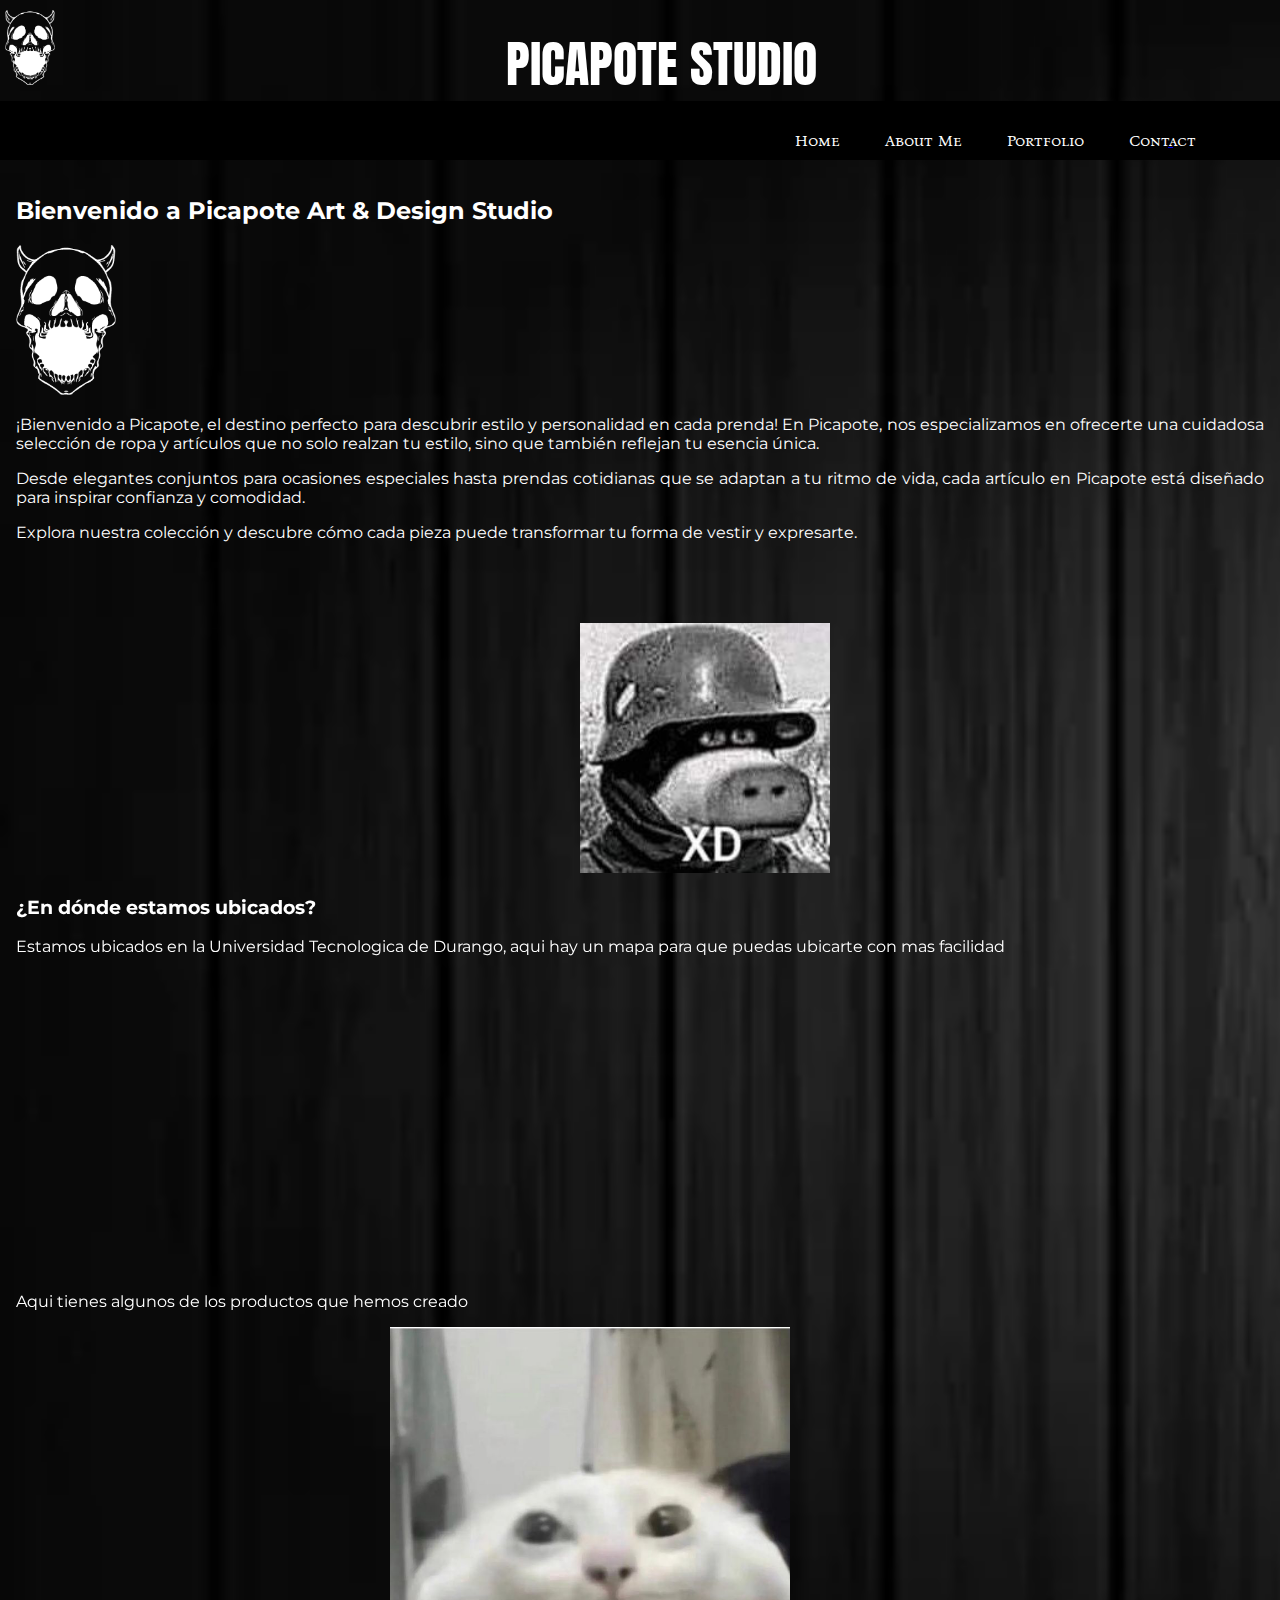
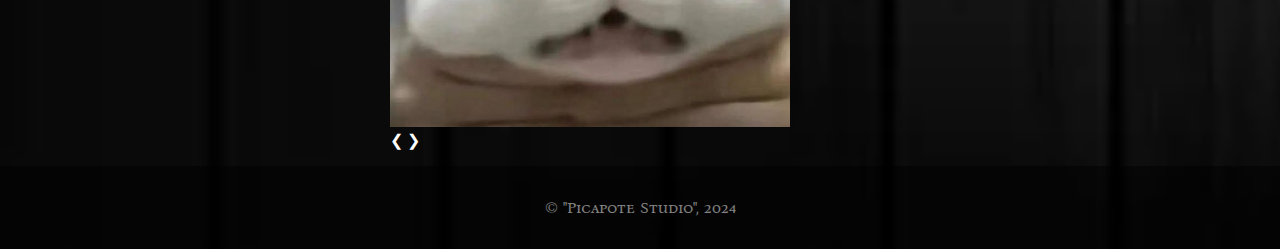
<file: index.html>
<!DOCTYPE html>
<html lang="es">
<head>
    <!-- Especifica el tipo de documento y la versión de HTML -->
    <meta charset="UTF-8">
    <!-- Configura el viewport para que el sitio sea responsive -->
    <meta name="viewport" content="width=device-width, initial-scale=1.0">
    <!-- Título de la página que aparece en la pestaña del navegador -->
    <title>Picapote Studio</title>

    <!-- STYLESHEET -->
    <link rel="stylesheet" type="text/css" href="styles.css">
    <link rel="preconnect" href="https://fonts.googleapis.com">
<link rel="preconnect" href="https://fonts.gstatic.com" crossorigin>
<link href="https://fonts.googleapis.com/css2?family=Anton+SC&family=Bona+Nova+SC:ital,wght@0,400;0,700;1,400&family=Montserrat:ital,wght@0,100..900;1,100..900&display=swap" rel="stylesheet">
    
</head>
<body>
    
    <!-- Sección de encabezado del sitio -->
    <header>
     
        
            <div class="Picapote">
                <a href="index.html"><img width="50" height="75" src="Picapote.png"></a>
                <a class="picapotedesign">PICAPOTE STUDIO</a>
            </div>
  
    <!-- Barra de navegación con enlaces -->
    <nav>
        <ul>
            <li><a href="index.html">Home</a></li>
 <li><a href="aboutme.html">About Me</a></li>
<li><a href="portfolio.html">Portfolio</li>
            <li>
                <a href="contact.html">Contact</a>
                <ul>
                    <li><a href="https://www.instagram.com/picapotedesign/">Picapote IG</a></li>
                    <li><a href="https://www.instagram.com/rg_draws/">RG_Draws</a></li>
                    <li><a href="https://www.instagram.com/joksanrg10/">Personal profile</a></li>
                </ul>
            </li>
        </ul>
    </nav>
    <!-- Contenido principal de la página -->
    <main>
        <section>
            <h2>Bienvenido a Picapote Art & Design Studio</h2>
            <p><img width="100" height="150" src="Picapote.png"></p>

            <p>¡Bienvenido a Picapote, el destino perfecto para descubrir estilo y personalidad en cada prenda! En Picapote, nos especializamos en ofrecerte una cuidadosa selección de ropa y artículos que no solo realzan tu estilo, sino que también reflejan tu esencia única.</p>
            <p>Desde elegantes conjuntos para ocasiones especiales hasta prendas cotidianas que se adaptan a tu ritmo de vida, cada artículo en Picapote está diseñado para inspirar confianza y comodidad.</p>
            <p>Explora nuestra colección y descubre cómo cada pieza puede transformar tu forma de vestir y expresarte.</p>
        </section>
        
      <iframe width="560" height="315" src="https://www.youtube.com/embed/Gpd85y_iTxY?si=xF5Z-89PwD1GPT9l" title="YouTube video player" frameborder="0" allow="accelerometer; autoplay; clipboard-write; encrypted-media; gyroscope; picture-in-picture; web-share" referrerpolicy="strict-origin-when-cross-origin" allowfullscreen></iframe>
       <img width="250" height="250" src="OtisNazi.jpg"> 
       <h3>¿En dónde estamos ubicados?</h3>
       <p>Estamos ubicados en la Universidad Tecnologica de Durango, aqui hay un mapa para que puedas ubicarte con mas facilidad</p>
       <p><iframe src="https://www.google.com/maps/embed?pb=!1m18!1m12!1m3!1d58322.5653531362!2d-104.64087407301942!3d23.990114658448814!2m3!1f0!2f0!3f0!3m2!1i1024!2i768!4f13.1!3m3!1m2!1s0x869bb833da45df2b%3A0x2392fefbf317535!2sUniversidad%20Tecnol%C3%B3gica%20de%20Durango!5e0!3m2!1ses-419!2smx!4v1721369519316!5m2!1ses-419!2smx" width="450" height="300" style="border:0;" allowfullscreen="" loading="lazy" referrerpolicy="no-referrer-when-downgrade"></iframe></p>

      <p>Aqui tienes algunos de los productos que hemos creado</p>
      
      <div class="slider-container">
        <div class="slider-content">
            <div class="slider-item">
                <img width= "400" height= "400" src="imagen1.jpg" alt="Imagen 1">
            </div>
            <div class="slider-item">
                <img width= "400" height= "400" src="imagen2.jpg" alt="Imagen 2">
            </div>
            <div class="slider-item">
                <img width= "400" height= "400" src="imagen3.jpg" alt="Imagen 3">
            </div>
        </div>
        <a class="prev" onclick="plusSlides(-1)">&#10094;</a>
        <a class="next" onclick="plusSlides(1)">&#10095;</a>
    </div>

    <script>
        let slideIndex = 0;
        showSlides();

        function plusSlides(n) {
            slideIndex += n;
            showSlides();
        }

        function showSlides() {
            const slides = document.querySelectorAll(".slider-item");
            if (slideIndex >= slides.length) {
                slideIndex = 0;
            }
            if (slideIndex < 0) {
                slideIndex = slides.length - 1;
            }
            slides.forEach((slide, index) => {
                slide.style.display = index === slideIndex ? "block" : "none";
            });
            setTimeout(() => {
                slideIndex++;
                showSlides();
            }, 1500); // Cambia la imagen cada 3 segundos
        }
    </script>
       
    </main>
    <!-- Pie de página del sitio -->
    <footer>
        <p>&copy; "Picapote Studio", 2024</p>
    </footer>
</body>
</html>
</file>
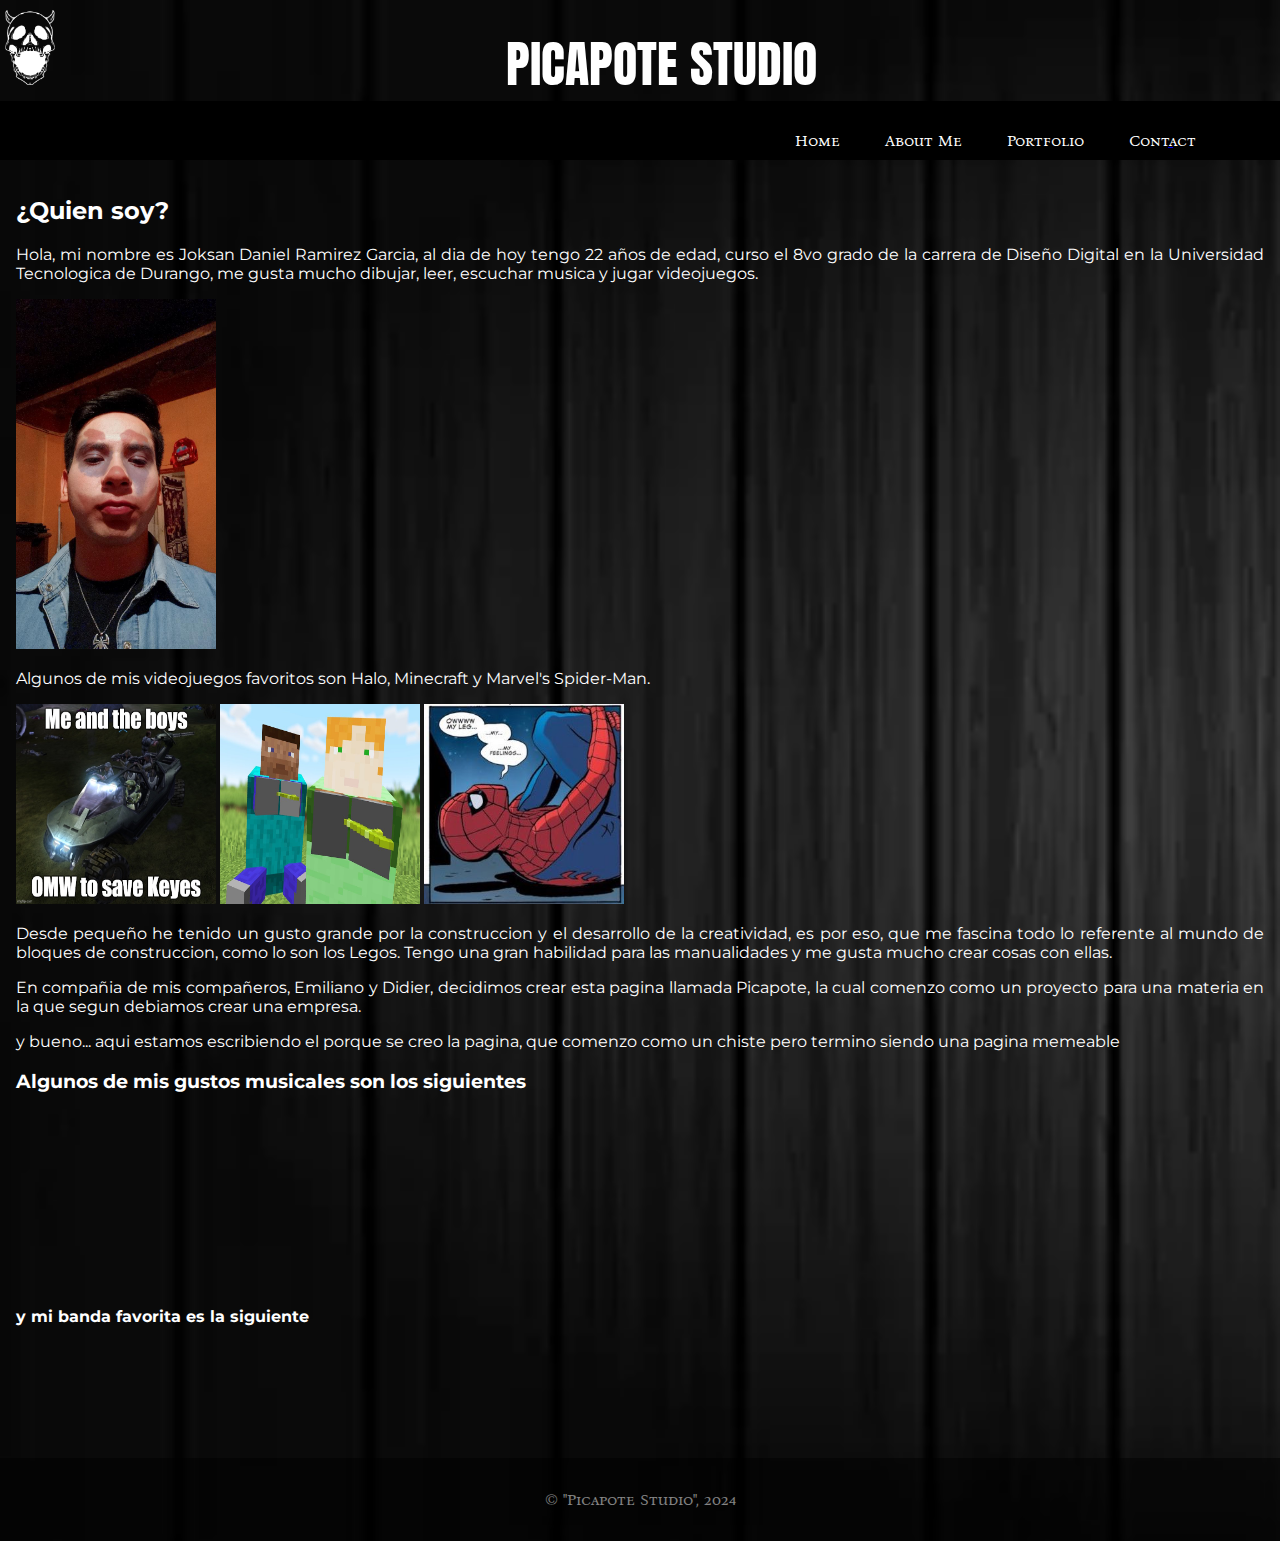
<file: aboutme.html>
<!DOCTYPE html>
<html lang="es">
<head>
   <link rel="preconnect" href="https://fonts.googleapis.com">
   <link rel="preconnect" href="https://fonts.gstatic.com" crossorigin>
   <link href="https://fonts.googleapis.com/css2?family=Bona+Nova+SC:ital,wght@0,400;0,700;1,400&display=swap" rel="stylesheet">
    <!-- Especifica el tipo de documento y la versión de HTML -->
    <meta charset="UTF-8">
    <!-- Configura el viewport para que el sitio sea responsive -->
    <meta name="viewport" content="width=device-width, initial-scale=1.0">
    <!-- Título de la página que aparece en la pestaña del navegador -->
    <title>About Me</title>
    <!-- STYLESHEET -->
    <link rel="stylesheet" type="text/css" href="styles.css">
    
</head>
<body>
    <link rel="preconnect" href="https://fonts.googleapis.com">
    <link rel="preconnect" href="https://fonts.gstatic.com" crossorigin>
    <link href="https://fonts.googleapis.com/css2?family=Anton+SC&family=Bona+Nova+SC:ital,wght@0,400;0,700;1,400&display=swap" rel="stylesheet">
    <!-- Sección de encabezado del sitio -->
   <header>
     
        
            <div class="Picapote">
                <a href="index.html"><img width="50" height="75" src="Picapote.png"></a>
                <a class="picapotedesign">PICAPOTE STUDIO</a>
            </div>
     
        
        
    
    <!-- Barra de navegación con enlaces -->
    <nav>
        <ul>
            <li><a href="index.html">Home</a></li>
            <li><a href="aboutme.html">About Me</a></li>
            <li><a href="portfolio.html">Portfolio</li>
            <li>
                <a href="contact.html">Contact</a>
                <ul>
                    <li><a href="https://www.instagram.com/picapotedesign/">Picapote IG</a></li>
                    <li><a href="https://www.instagram.com/rg_draws/">RG_Draws</a></li>
                    <li><a href="https://www.instagram.com/joksanrg10/">Personal Profile</a></li>
                </ul>
            </li>
        </ul>
    </nav>
       
    <!-- Contenido principal de la página -->
    <main>
        <link rel="preconnect" href="https://fonts.googleapis.com">
        <link rel="preconnect" href="https://fonts.gstatic.com" crossorigin>
        <link href="https://fonts.googleapis.com/css2?family=Anton+SC&family=Bona+Nova+SC:ital,wght@0,400;0,700;1,400&family=Montserrat:ital,wght@0,100..900;1,100..900&display=swap" rel="stylesheet">
        <section>
            <h2> ¿Quien soy?</h2>
            <p>Hola, mi nombre es Joksan Daniel Ramirez Garcia, al dia de hoy tengo 22 años de edad, curso el 8vo grado de la carrera de Diseño Digital en la Universidad Tecnologica de Durango, me gusta mucho dibujar, leer, escuchar musica y jugar videojuegos.
                <p><img width= "200" height= "350"src="yo.jpg"></p>
            Algunos de mis videojuegos favoritos son Halo, Minecraft y Marvel's Spider-Man.
           <p><img width= "200" height= "200"src="jeilo.jpg">
           <img width= "200" height= "200"src="minecraft.jpg">
          <img width= "200" height= "200"src="spidey.jpg"></p>
        Desde pequeño he tenido un gusto grande por la construccion y el desarrollo de la creatividad, es por eso, que me fascina todo lo referente al mundo de bloques de construccion, como lo son los Legos.
    Tengo una gran habilidad para las manualidades y me gusta mucho crear cosas con ellas.</p>
    <p>En compañia de mis compañeros, Emiliano y Didier, decidimos crear esta pagina llamada Picapote, la cual comenzo como un proyecto para una materia en la que segun debiamos crear una empresa.</p>
    <p>y bueno... aqui estamos escribiendo el porque se creo la pagina, que comenzo como un chiste pero termino siendo una pagina memeable</p>
            <h3>Algunos de mis gustos musicales son los siguientes</h3>
            <p><iframe style="border-radius:12px" src="https://open.spotify.com/embed/track/10nyNJ6zNy2YVYLrcwLccB?utm_source=generator&theme=0" width="80%" height="75" frameBorder="0" allowfullscreen="" allow="autoplay; clipboard-write; encrypted-media; fullscreen; picture-in-picture" loading="lazy"></iframe></p>
            <p><iframe style="border-radius:12px" src="https://open.spotify.com/embed/track/2yThUakfNYwaToGaKJxKEK?utm_source=generator" width="80%" height="75" frameBorder="0" allowfullscreen="" allow="autoplay; clipboard-write; encrypted-media; fullscreen; picture-in-picture" loading="lazy"></iframe></p>
            <h4>y mi banda favorita es la siguiente</h4>
            <p><iframe style="border-radius:12px" src="https://open.spotify.com/embed/artist/53XhwfbYqKCa1cC15pYq2q?utm_source=generator&theme=0" width="80%" height="75" frameBorder="0" allowfullscreen="" allow="autoplay; clipboard-write; encrypted-media; fullscreen; picture-in-picture" loading="lazy"></iframe></p>
    </script>
    </main>
    <!-- Pie de página del sitio -->
    <footer>
        <link rel="preconnect" href="https://fonts.googleapis.com">
        <link rel="preconnect" href="https://fonts.gstatic.com" crossorigin>
        <link href="https://fonts.googleapis.com/css2?family=Anton+SC&family=Bona+Nova+SC:ital,wght@0,400;0,700;1,400&display=swap" rel="stylesheet">
        <p>&copy; "Picapote Studio", 2024</p>
    </footer>
</body>
</html>
</file>
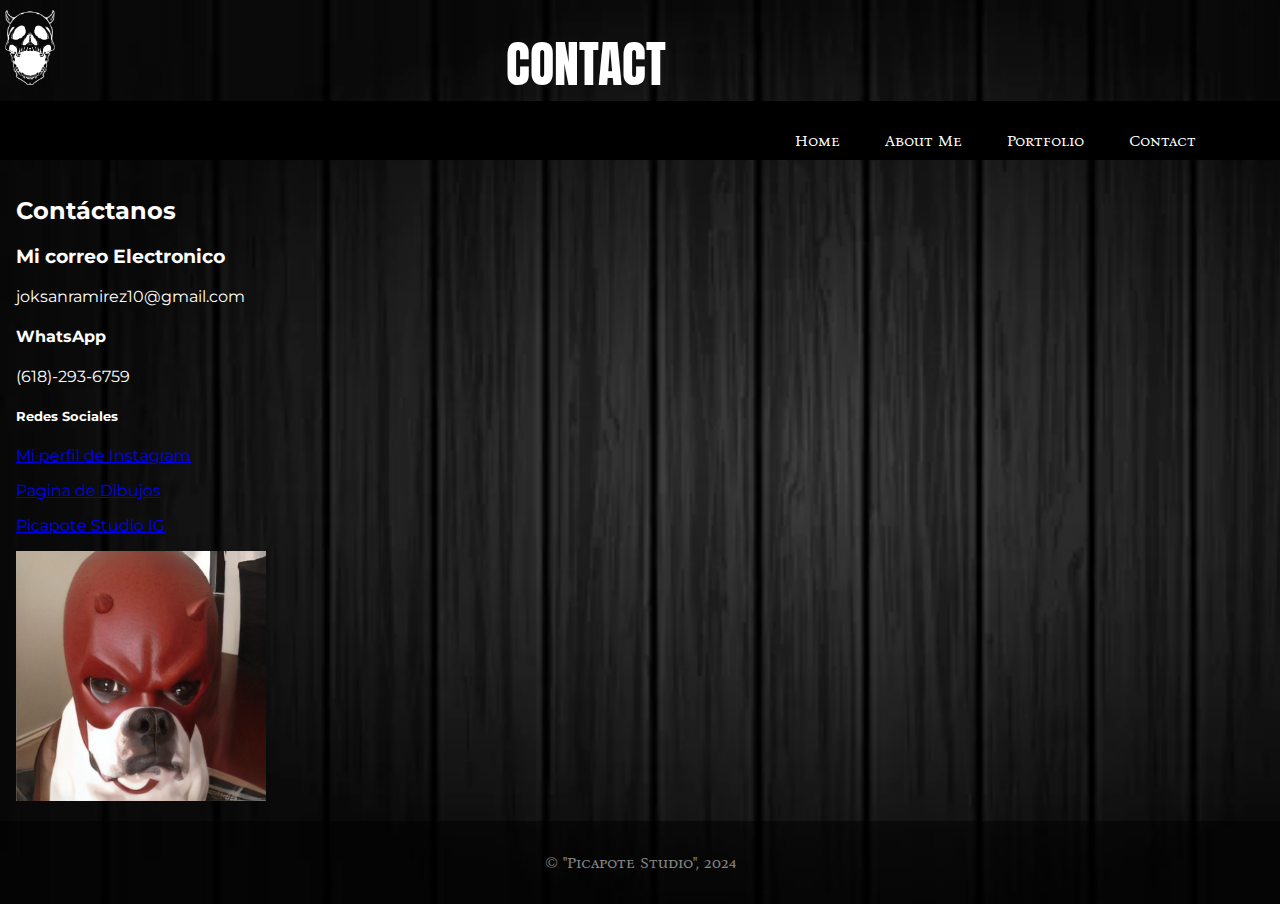
<file: contact.html>
<!DOCTYPE html>
<html lang="es">
<head>
   <link rel="preconnect" href="https://fonts.googleapis.com">
   <link rel="preconnect" href="https://fonts.gstatic.com" crossorigin>
   <link href="https://fonts.googleapis.com/css2?family=Bona+Nova+SC:ital,wght@0,400;0,700;1,400&display=swap" rel="stylesheet">
    <!-- Especifica el tipo de documento y la versión de HTML -->
    <meta charset="UTF-8">
    <!-- Configura el viewport para que el sitio sea responsive -->
    <meta name="viewport" content="width=device-width, initial-scale=1.0">
    <!-- Título de la página que aparece en la pestaña del navegador -->
    <title>Contact</title>
    <!-- STYLESHEET -->
    <link rel="stylesheet" type="text/css" href="styles.css">
    
</head>
<body>
    
    <!-- Sección de encabezado del sitio -->
    <header>
     
        
            <div class="Picapote">
                <a href="index.html"><img width="50" height="75" src="Picapote.png"></a>
                <a class="picapotedesign">CONTACT</a>
            </div>
    
    <!-- Barra de navegación con enlaces -->
    <nav>
        <ul>
            <li><a href="index.html">Home</a></li>
            <li><a href="aboutme.html">About Me</a></li>
            <li><a href="portfolio.html">Portfolio</li>
            <li>
                <a href="contact.html">Contact</a>
                <ul>
                    <li><a href="https://www.instagram.com/picapotedesign/">Picapote IG</a></li>
                    <li><a href="https://www.instagram.com/rg_draws/">RG_Draws</a></li>
                    <li><a href="https://www.instagram.com/joksanrg10/">Personal Profile</a></li>
                </ul>
            </li>
        </ul>
    
   
    
    <!-- Barra de navegación con enlaces -->
   
    <!-- Contenido principal de la página -->
    <main>
        <link rel="preconnect" href="https://fonts.googleapis.com">
        <link rel="preconnect" href="https://fonts.gstatic.com" crossorigin>
        <link href="https://fonts.googleapis.com/css2?family=Anton+SC&family=Bona+Nova+SC:ital,wght@0,400;0,700;1,400&family=Montserrat:ital,wght@0,100..900;1,100..900&display=swap" rel="stylesheet">
        <section>
            <h2>Contáctanos</h2>
            <h3>Mi correo Electronico</h3>
            <p>joksanramirez10@gmail.com</p>
            <h4>WhatsApp</h4>
            <p>(618)-293-6759</p>
            <h5>Redes Sociales</h5>
             <p><a href="https://www.instagram.com/joksanrg10/">Mi perfil de Instagram</a></p>
             <p><a href="https://www.instagram.com/rg_draws/">Pagina de Dibujos</a></p>
             <p><a href="https://www.instagram.com/picapotedesign/">Picapote Studio IG</a></p>
        </section>
        <img width="250" height="250" src="Perro_Daredevil.jpg">
    </main>
    <!-- Pie de página del sitio -->
    <footer>
        <link rel="preconnect" href="https://fonts.googleapis.com">
        <link rel="preconnect" href="https://fonts.gstatic.com" crossorigin>
        <link href="https://fonts.googleapis.com/css2?family=Anton+SC&family=Bona+Nova+SC:ital,wght@0,400;0,700;1,400&display=swap" rel="stylesheet">
          <p>&copy; "Picapote Studio", 2024</p>
    </footer>
</body>
</html>
</file>
<file: styles.css>
/* Estilos globales para el cuerpo del documento */
body {
    /* Tipo de letra utilizado */
    font-family: "Bona Nova SC", serif;
    font-size: 100%;
    /* Elimina los márgenes y el relleno por defecto */
    margin: 0;
    padding: 0;
    /* Color de fondo del sitio web */
background-image: url(Fondo_Negro.jpg);
background-size: cover;



}

/* Estilos para el encabezado */
header {
    
    /* Color de fondo del encabezado */
background-color: black;



    /* Color del texto en el encabezado */
    color: #fff;
    display: inline;
    overflow: auto;
  }

    .Picapote{
      
       margin-left: 5px;
       margin-top: 10px;

}
.picapotedesign {
   align-items: center;
    position: relative;
    text-align: center;
   
  font-family: "Anton SC", sans-serif;
  font-style: normal;
  font-size: 50px;
  left: 35%;

}   



nav ul {
    /* Elimina el estilo de lista por defecto */
    list-style-type: none;
    /* Elimina el relleno interno */
    padding: 0;
    /* Alineación del texto en el centro */
    font-family: "Bona Nova SC", serif;
    font-size: 100%;
    text-align: right;
    position: relative;

    /* Color de fondo de la barra de navegación */
    background-color: #000;
    /* Elimina los márgenes */
    margin: 0;
}
nav ul li {
    /* Muestra los elementos en línea */
    display: inline-block;
    /* Elimina los márgenes */
    margin: 0;
    position: relative;
    right: 5%;
}

nav ul li a {
    display: block;
            padding: 10px 20px;
            text-decoration: none;
            color: white;
        }

        nav ul li ul {
            display: none;
            position: absolute;
            top: 100%;
            left: 0;
            list-style-type: none;
            padding: 0;
            margin: 0;
        }

        nav ul li ul li {
            display: block;
        }
        nav ul li:hover ul {
            display: block;
        }



/* Estilos para el contenido principal */
main {
    font-family: "Montserrat", sans-serif;
    color: #fff;
    text-align: justify;
    /* Relleno interno del contenido principal */
    padding: 1rem;
    font-size: 100%;
    align-items: center;
    
}
/* Estilos para el contenedor principal del slider */
        .slider-container {
            max-width: 500px; /* Ancho máximo del slider */
            margin: 0 auto; /* Centra el slider horizontalmente */
            position: relative; /* Posición relativa para los elementos internos */
            overflow: hidden; /* Oculta cualquier contenido que sobresalga del contenedor */
        }
        /* Estilos para el contenedor de las imágenes */
        .slider-content {
            display: flex; /* Utiliza flexbox para alinear las imágenes horizontalmente */
            transition: diffuse 1s ease ; /* Transición suave al cambiar las imágenes */
        }
        /* Estilos para cada imagen del slider */
        .slider-item {
            min-width: 100%; /* Cada imagen ocupa al menos el ancho completo del contenedor */
            flex: 0 0 auto; /* Permite que las imágenes mantengan su tamaño original */}

    


/* Estilos para el pie de página */
footer {
     font-family: "Bona Nova SC", sans-serif;
    /* Color de fondo del pie de página */
   background-color: black;
    /* Color del texto en el pie de página */
    color: #fff;

    /* Alineación del texto en el centro */
    text-align: center;
    /* Relleno interno del pie de página */
     opacity: 50%;
    padding: 1rem 0;
    width: 100%;
    /* Fija el pie de página en la parte inferior de la página */
    position: relative;
    align-items: center;
    width: 100%;
}
</file>
